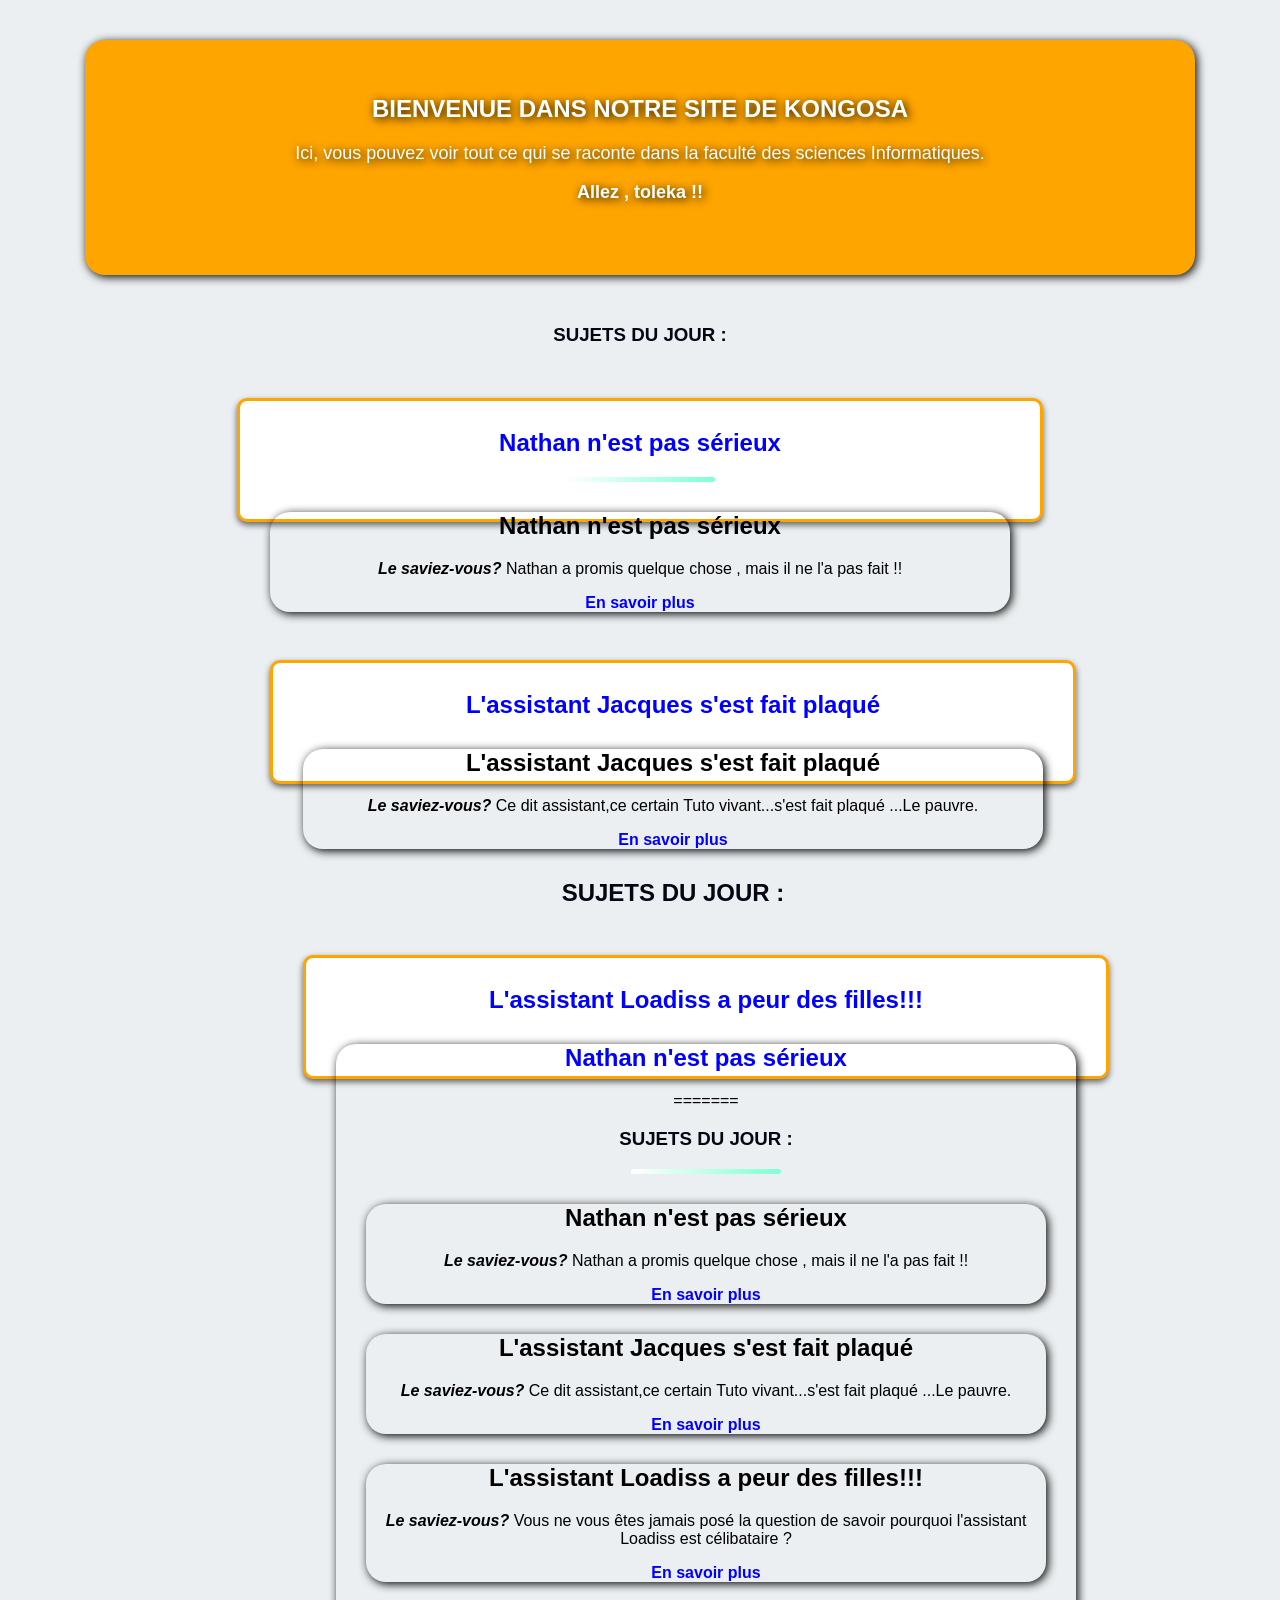
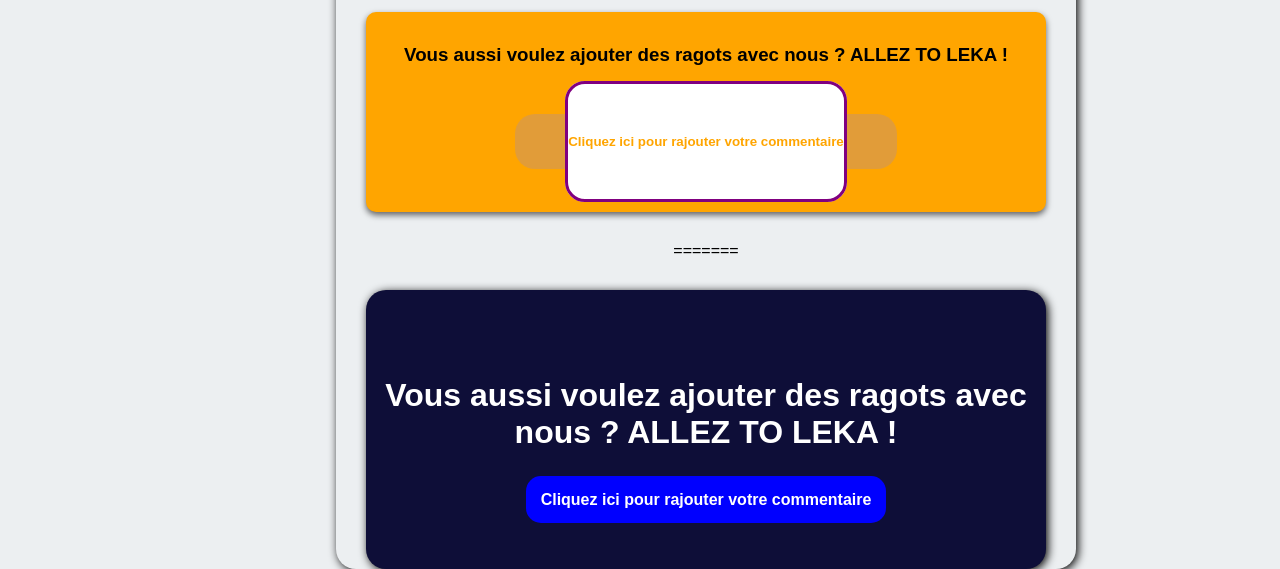
<file: index.html>
<!DOCTYPE html>
<html lang="fr">

<head>
    <meta charset="UTF-8">
    <meta name="viewport" content="width=device-width, initial-scale=1.0">
    <link rel="stylesheet" href="./style.css">
    <title>KONGOSSA FASI</title>
</head>

<body>
    <header>
        <section class="welcom">
            <h1>BIENVENUE DANS NOTRE SITE DE KONGOSA</h1>
            <P>Ici, vous pouvez voir tout ce qui se raconte dans la faculté des sciences Informatiques.</P>
            <P><strong>Allez , toleka !!</strong></P>
        </section>
    </header>
    <main>

        <h3 class="sujet">SUJETS DU JOUR :</h3>


        <section class="block">
            <a href="Nathan.html">
                <h2>Nathan n'est pas sérieux</h2>
            </a>
        <hr>
        <section class="first-raggot">
            <h2>Nathan n'est pas sérieux</h2>
            <p> <b><i>Le saviez-vous?</i></b> Nathan a promis quelque chose , mais il ne l'a pas fait !! </p>
            <a href="Nathan.html">En savoir plus</a>
        </section>

        <section class="block">
            <a href="Jacques.html">
                <h2>L'assistant Jacques s'est fait plaqué</h2>
            </a>

        <section>
            <h2>L'assistant Jacques s'est fait plaqué</h2>
            <p><b><i>Le saviez-vous?</i></b> Ce dit assistant,ce certain Tuto vivant...s'est fait plaqué ...Le pauvre.
            </p>
            <a href="Jacques.html">En savoir plus</h2></a>
        </section>


        <h2 class="sujet">SUJETS DU JOUR :</h2>



        <section class="block"><a href="Loadiss.html">
                <h2>L'assistant Loadiss a peur des filles!!!</h2>
            </a>

        <section>
            <a href="Nathan.html">
                <h2>Nathan n'est pas sérieux</h2>
            </a>
            =======
            <h3 class="sujet">SUJETS DU JOUR :</h3>
            <hr>
            <section class="first-raggot">
                <h2>Nathan n'est pas sérieux</h2>

                <p> <b><i>Le saviez-vous?</i></b> Nathan a promis quelque chose , mais il ne l'a pas fait !! </p>
                <a href="Nathan.html">En savoir plus</a>
            </section>
            <section>
                <h2>L'assistant Jacques s'est fait plaqué</h2>
                <p><b><i>Le saviez-vous?</i></b> Ce dit assistant,ce certain Tuto vivant...s'est fait plaqué ...Le
                    pauvre.
                </p>
                <a href="Jacques.html">En savoir plus</h2></a>
            </section>

            <section>
                <h2>L'assistant Loadiss a peur des filles!!!</h2>
                <p><b><i>Le saviez-vous?</i></b> Vous ne vous êtes jamais posé la question de savoir pourquoi
                    l'assistant
                    Loadiss
                    est célibataire ? </p>
                <a href="Loadiss.html">En savoir plus</h2></a>
            </section>

            <section class="fin">

                <h3>Vous aussi voulez ajouter des ragots avec nous ? ALLEZ TO LEKA !</h3>
                <button><a href="formulaire.html"> Cliquez ici pour
                        rajouter votre commentaire</a></button>
            </section>
            =======
            <section class="proposition">
                <h2>Vous aussi voulez ajouter des ragots avec nous ? ALLEZ TO LEKA !</h2>
                <a href="formulaire.html" class="btn"> Cliquez ici pour rajouter votre commentaire</a>
            </section>


    </main>


</body>

</html>
</file>
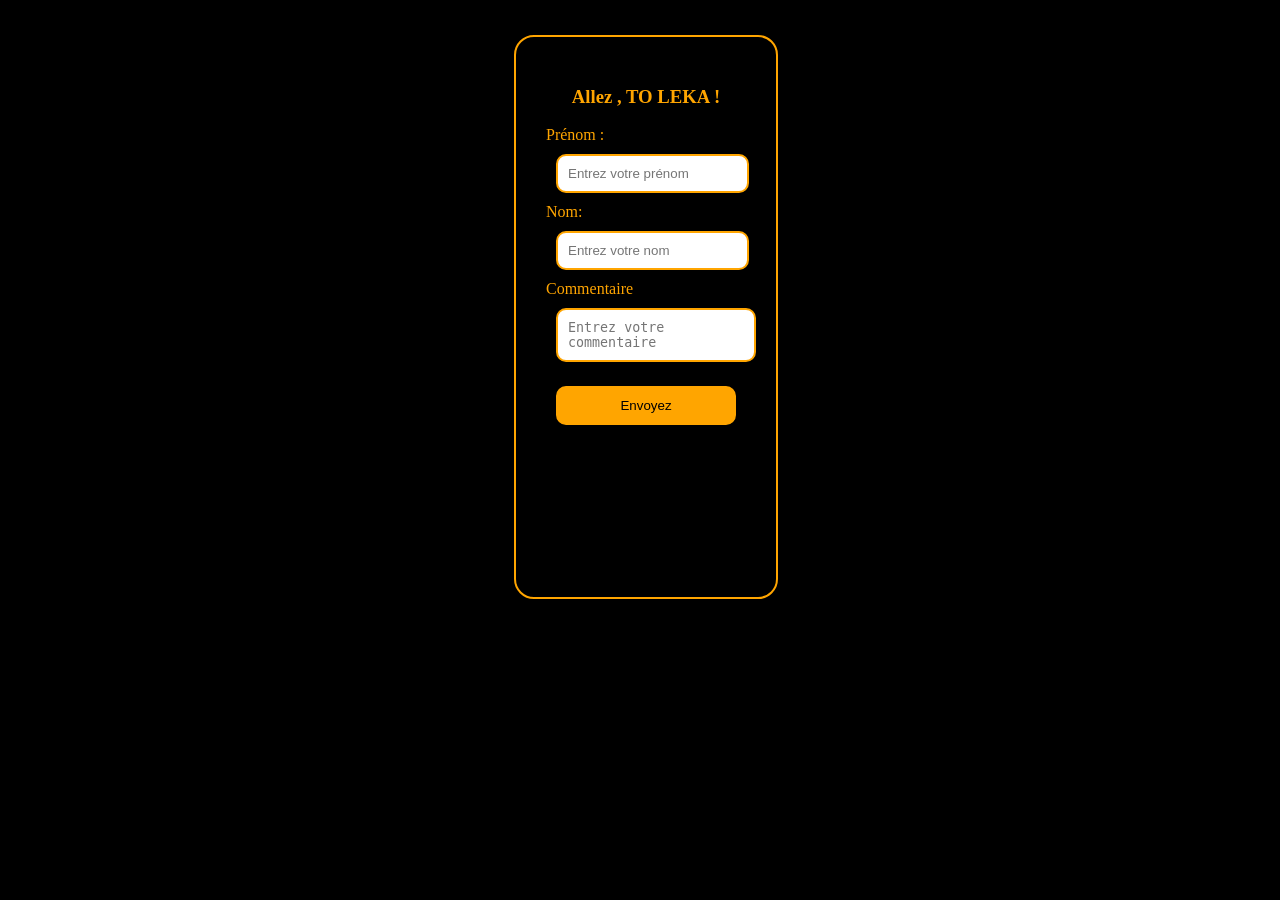
<file: formulaire.html>
<!DOCTYPE html>
<html lang="fr">

<head>
    <meta charset="UTF-8">
    <meta name="viewport" content="width=device-width, initial-scale=1.0">
    <title>formulaire</title>
    <link rel="stylesheet" href="style1.css">
</head>

<body>
    <section class="formulaire">
        <form action="">
            <h3>Allez , TO LEKA ! </h3>
            <label for="prénom">Prénom :</label>
            <input type="text" id="prénom" placeholder="Entrez votre prénom">
            <br>
            <label for="nom">Nom:</label>
            <input type="text" id="nom" placeholder="Entrez votre nom">
            <br>
            <label for="commentaire">Commentaire</label>
            <textarea id="commentaire" placeholder="Entrez votre commentaire"></textarea>
            <br>
            <input type="submit" value="Envoyez" class="btn">
        </form>

    </section>

</body>

</html>
</file>
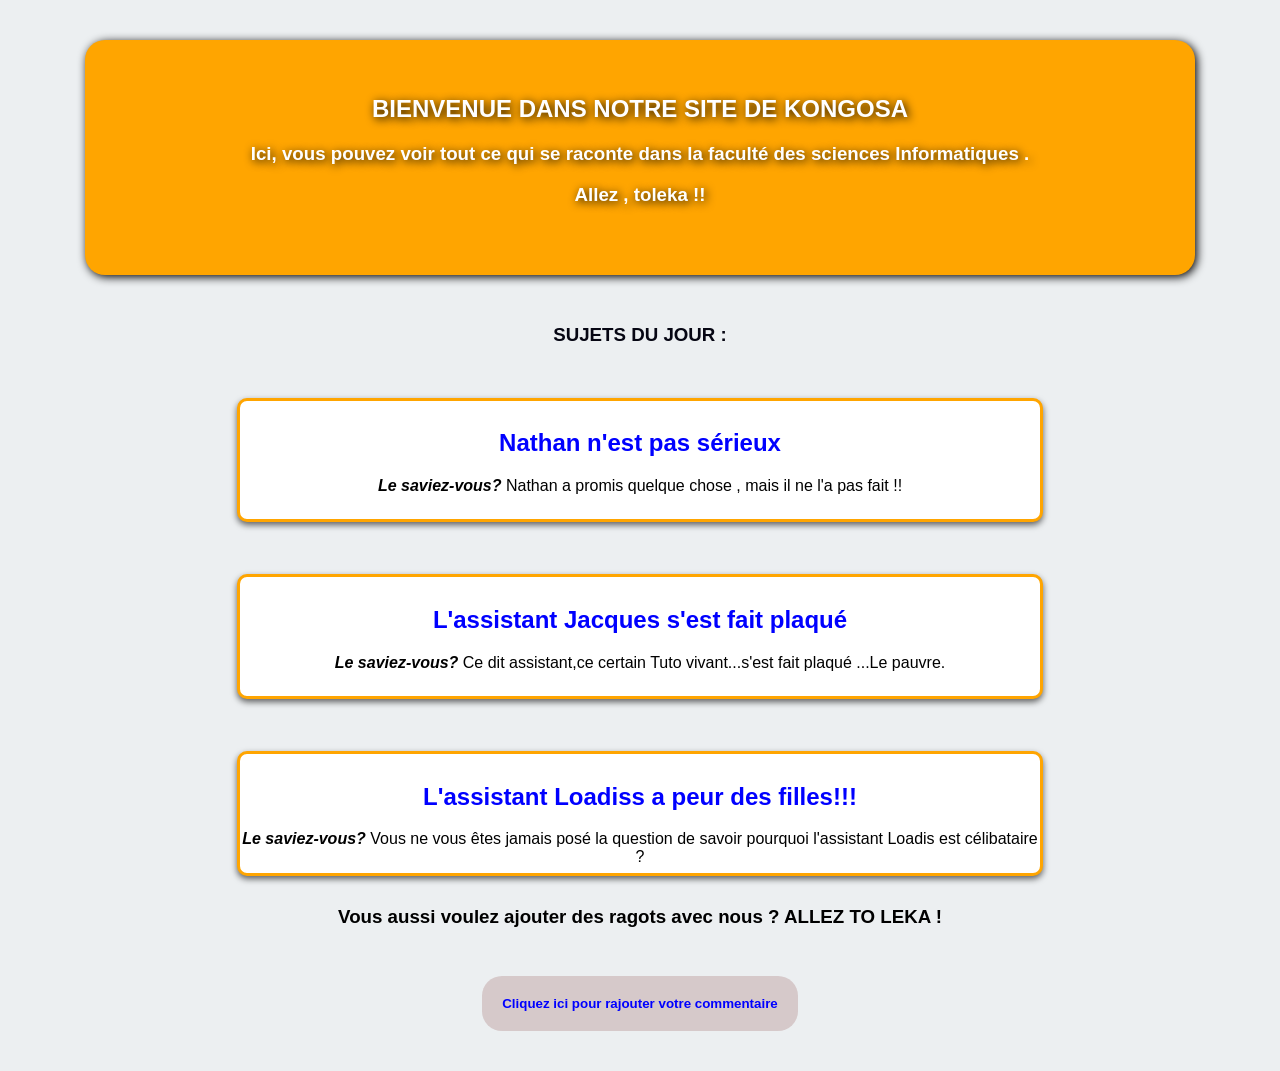
<file: index2.html>
<!DOCTYPE html>
<html lang="fr">

<head>
    <meta charset="UTF-8">
    <meta name="viewport" content="width=device-width, initial-scale=1.0">
    <link rel="stylesheet" href="./style.css">
    <title>KONGOSSA FASI</title>
</head>

<body>
    <header>
        <section class="welcom">

            <h1>BIENVENUE DANS NOTRE SITE DE KONGOSA</h1>
            <h3>Ici, vous pouvez voir tout ce qui se raconte dans la faculté des sciences Informatiques .</h3>
            <h3>Allez , toleka !!</h3>
        </section>
    </header>
    <main>
        <h3 class="sujet">SUJETS DU JOUR :</h3>

        <section class="block">
            <a href="Nathan.html">
                <h2>Nathan n'est pas sérieux</h2>
            </a>
            <p> <b><i>Le saviez-vous?</i></b> Nathan a promis quelque chose , mais il ne l'a pas fait !! </p>

        </section>
        
        <section class="block">
            <a href="Jacques.html">
                <h2>L'assistant Jacques s'est fait plaqué</h2>
            </a>
            <p><b><i>Le saviez-vous?</i></b> Ce dit assistant,ce certain Tuto vivant...s'est fait plaqué ...Le pauvre.</p>
        </section>

        <section class="block">
            <a href="Loadiss.html">
                <h2>L'assistant Loadiss a peur des filles!!!</h2>
            </a>
            <p><b><i>Le saviez-vous?</i></b> Vous ne vous êtes jamais posé la question de savoir pourquoi l'assistant Loadis est célibataire ? </p>
        </section>
        <h3>Vous aussi voulez ajouter des ragots avec nous ? ALLEZ TO LEKA !</h3>
        <button><a href="formulaire.html"> Cliquez ici pour rajouter votre commentaire</a></button>
    </main>


</body>

</html>
</file>
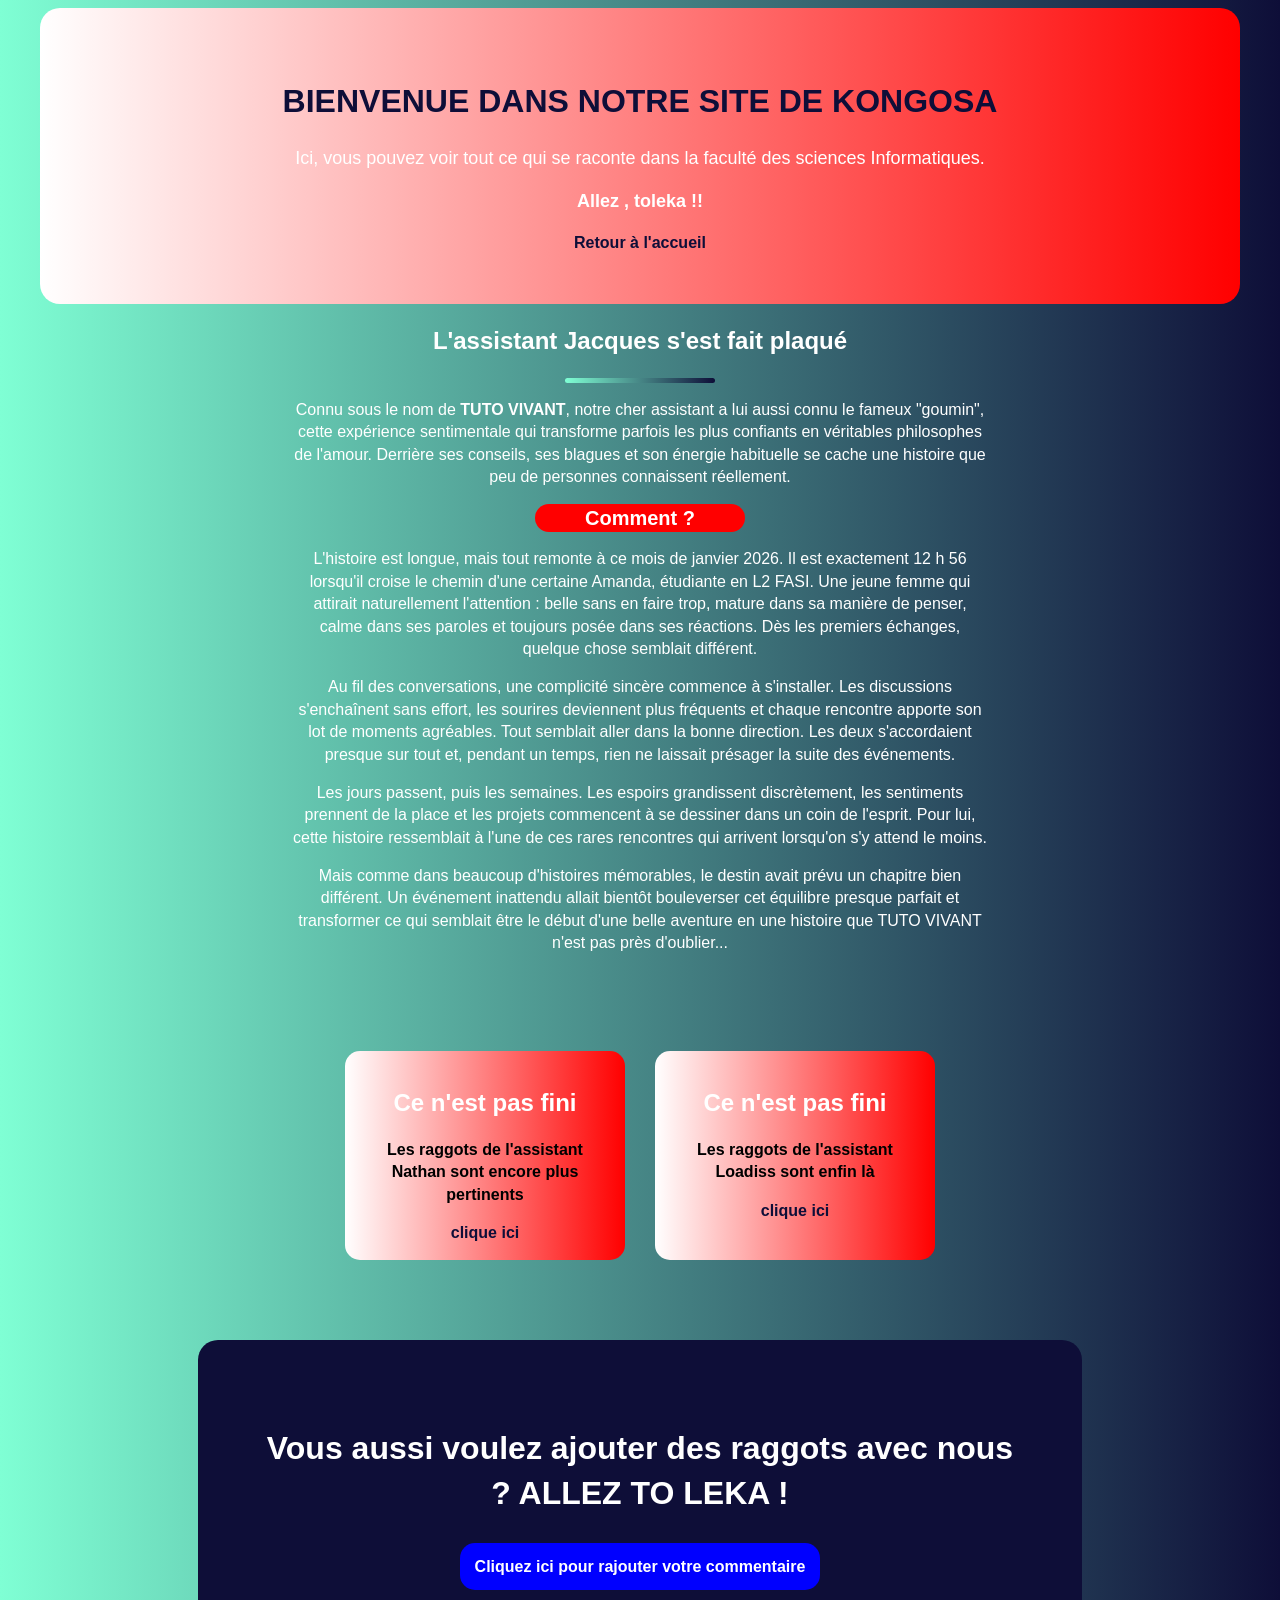
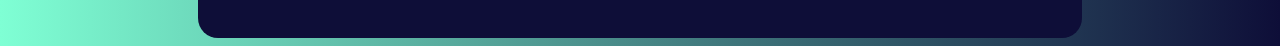
<file: Jacques.html>
<!DOCTYPE html>
<html lang="fr">

<head>
    <meta charset="UTF-8">
    <meta name="viewport" content="width=device-width, initial-scale=1.0">
    <link rel="stylesheet" href="jacques.css">
    <title>KONGOSSA FASI</title>
</head>

<body>
    <header>
            <h1>BIENVENUE DANS NOTRE SITE DE KONGOSA</h1>
            <P>Ici, vous pouvez voir tout ce qui se raconte dans la faculté des sciences Informatiques.</P>
            <P><strong>Allez , toleka !!</strong></P>
            <a href="index.html">Retour à l'accueil</a>
    </header>

    <section class="jacques">
        <h1>L'assistant Jacques s'est fait plaqué</h1>
        <hr>
        <p>Connu sous le nom de <strong>TUTO VIVANT</strong>, notre cher assistant a lui aussi connu le fameux "goumin", cette expérience sentimentale qui transforme parfois les plus confiants en véritables philosophes de l'amour. Derrière ses conseils, ses blagues et son énergie habituelle se cache une histoire que peu de personnes connaissent réellement.</p>

        <h3>Comment ?</h3>

        <p>L'histoire est longue, mais tout remonte à ce mois de janvier 2026. Il est exactement 12 h 56 lorsqu'il croise le chemin d'une certaine Amanda, étudiante en L2 FASI. Une jeune femme qui attirait naturellement l'attention : belle sans en faire trop, mature dans sa manière de penser, calme dans ses paroles et toujours posée dans ses réactions. Dès les premiers échanges, quelque chose semblait différent.</p>

        <p>Au fil des conversations, une complicité sincère commence à s'installer. Les discussions s'enchaînent sans effort, les sourires deviennent plus fréquents et chaque rencontre apporte son lot de moments agréables. Tout semblait aller dans la bonne direction. Les deux s'accordaient presque sur tout et, pendant un temps, rien ne laissait présager la suite des événements.</p>

        <p>Les jours passent, puis les semaines. Les espoirs grandissent discrètement, les sentiments prennent de la place et les projets commencent à se dessiner dans un coin de l'esprit. Pour lui, cette histoire ressemblait à l'une de ces rares rencontres qui arrivent lorsqu'on s'y attend le moins.</p>

        <p>Mais comme dans beaucoup d'histoires mémorables, le destin avait prévu un chapitre bien différent. Un événement inattendu allait bientôt bouleverser cet équilibre presque parfait et transformer ce qui semblait être le début d'une belle aventure en une histoire que TUTO VIVANT n'est pas près d'oublier...</p>
    </section>
    <section class="visite">
        <div class="carte">
            <h2>Ce n'est pas fini</h2>
            <p>Les raggots de l'assistant Nathan sont encore plus pertinents</p>
            <a href="Nathan.html">clique ici</a>
        </div>
        <div class="carte">
            <h2>Ce n'est pas fini</h2>
            <p>Les raggots de l'assistant Loadiss sont enfin là </p>
            <a href="Nathan.html">clique ici </a>
        </div>
    </section>
    <section class="proposition">
            <h2>Vous aussi voulez ajouter des raggots avec nous ? ALLEZ TO LEKA !</h2>
            <a href="formulaire.html" class="btn"> Cliquez ici pour rajouter votre commentaire</a>
    </section>
</body>

</html>
</file>
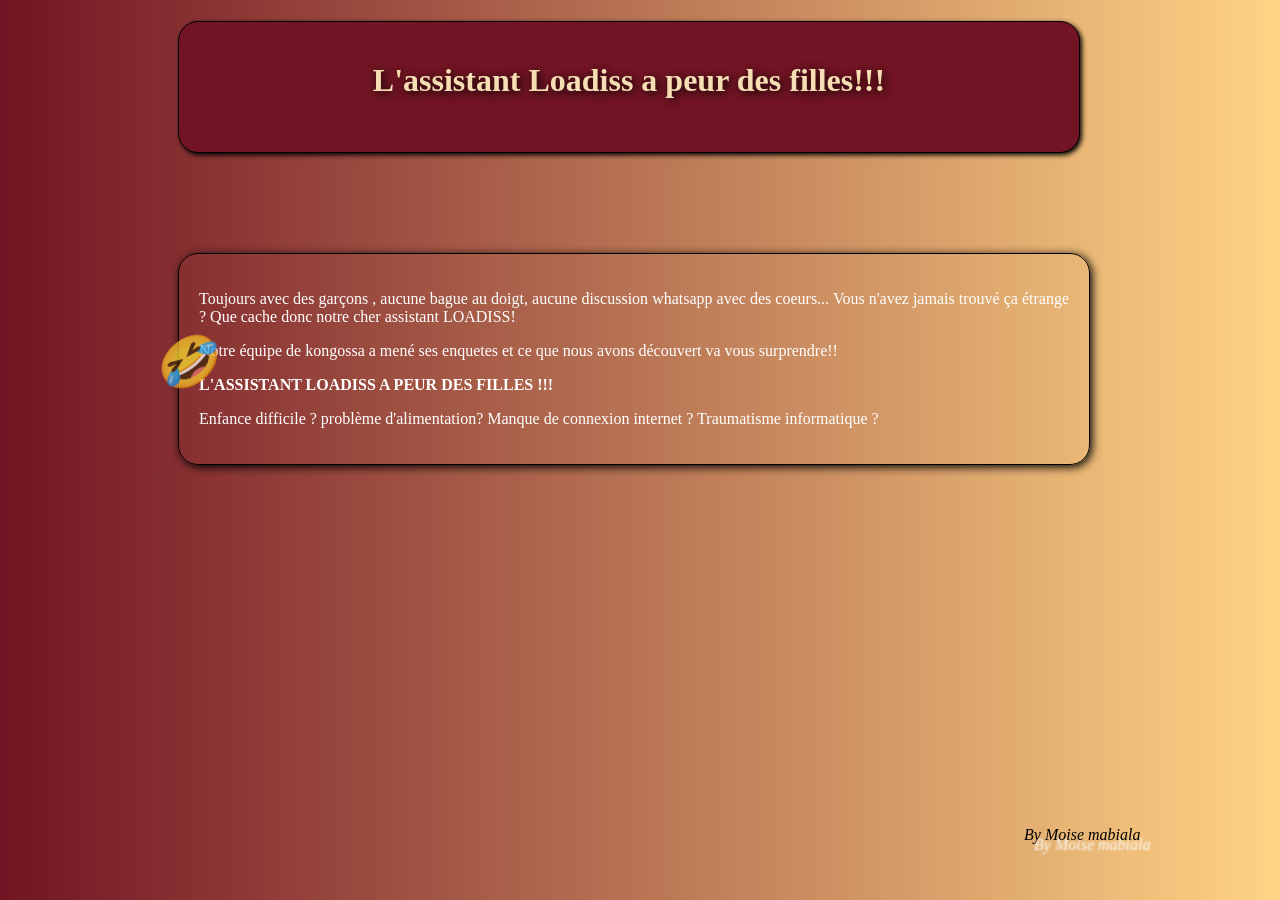
<file: Loadiss.html>
<!DOCTYPE html>
<html lang="fr">

<head>
    <meta charset="UTF-8">
    <meta name="viewport" content="width=device-width, initial-scale=1.0">
    <link rel="stylesheet" href="/style2.css">
    <title>KONGOSSA FASI</title>
</head>

<body>
    <h1>L'assistant Loadiss a peur des filles!!!</h1>

    <div class="paragraph_container">
        <p>Toujours avec des garçons , aucune bague au doigt, aucune discussion whatsapp avec des coeurs... Vous n'avez
        jamais trouvé ça étrange ? Que cache donc notre cher assistant LOADISS!</p>
        
        <p>Notre équipe de kongossa a mené ses enquetes et ce que nous avons découvert va vous surprendre!!</p>
        
        <p><b>L'ASSISTANT LOADISS A PEUR DES FILLES !!!</b></p>
        
        <p>Enfance difficile ? problème d'alimentation? Manque de connexion internet ? Traumatisme informatique ?</p>
    
    </div>
    <i class="rire">🤣</i>
    <p class="em"><em>By Moise mabiala</em></p>
    
</body>

</html>
</file>
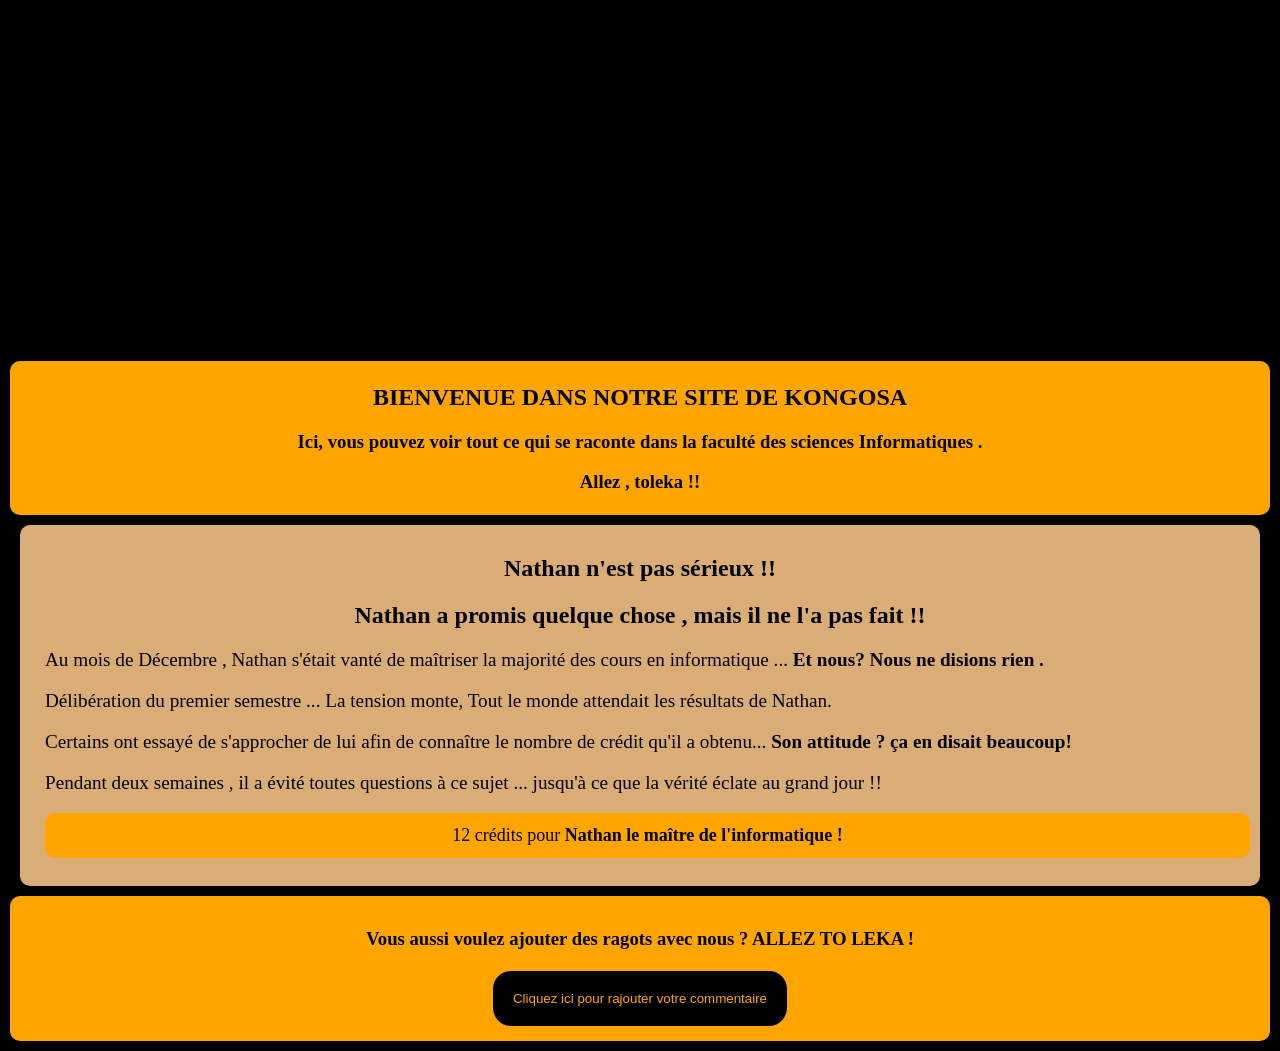
<file: Nathan.html>
<!DOCTYPE html>
<html lang="fr">

<head>
    <meta charset="UTF-8">
    <meta name="viewport" content="width=device-width, initial-scale=1.0">
    <title>KONGOSSA FASI</title>
    <link rel="stylesheet" href="style1.css">
</head>

<body>
    =======
    <h1>Nathan n'est pas sérieux !!</h1>
    <h2>Nathan a promis quelque chose , mais il ne l'a pas fait !!</h2>
    <div>
        <p>Au mois de Décembre , Nathan s'était vanté de maîtriser la majorité des cours en informatique ... Et nous?
            Nous ne disions rien. </p>
    </div>
    <div>
        <p>Délibération du premier semestre ... La tension monte, Tout le monde attendait les résultats de Nathan</p>
    </div>
    <div>
        <p>Certains ont essayé de s'approcher de lui afin de connaître le nombre de crédit qu'il a obtenu... son
            attitude ? ça en disait beaucoup!</p>
    </div>
    <div>
        <p>Pendantn deux semaines , il a évité toutes questions à ce sujet ... jusqu'à ce que la vérité éclate au grand
            jour !!</p>
    </div>
    <div>
        <p>12 crédits pour <b>Nathan le maître de l'informatique !</b></p>
    </div>

    <section class="welcom">
        <h1>BIENVENUE DANS NOTRE SITE DE KONGOSA</h1>
        <h3>Ici, vous pouvez voir tout ce qui se raconte dans la faculté des sciences Informatiques .
        </h3>
        <h3>Allez , toleka !!</h3>
    </section>
    <section class="bloc">

        <h1>Nathan n'est pas sérieux !!</h1>
        <h2>Nathan a promis quelque chose , mais il ne l'a pas fait !!</h2>
        <div>
            <p>Au mois de Décembre , Nathan s'était vanté de maîtriser la majorité des cours en informatique ... <b>Et
                    nous?
                    Nous ne disions rien . </b></p>
        </div>
        <div>
            <p>Délibération du premier semestre ... La tension monte, Tout le monde attendait les résultats de Nathan.
            </p>
        </div>
        <div>
            <p>Certains ont essayé de s'approcher de lui afin de connaître le nombre de crédit qu'il a obtenu... <b>Son
                    attitude ? ça en disait beaucoup!</b></p>
        </div>
        <div>
            <p>Pendant deux semaines , il a évité toutes questions à ce sujet ... jusqu'à ce que la vérité éclate au
                grand
                jour !!</p>
        </div>
        <div>
            <p id="fin">12 crédits pour <b>Nathan le maître de l'informatique !</b></p>
        </div>
    </section>
    <section class="fin">
        <h3>Vous aussi voulez ajouter des ragots avec nous ? ALLEZ TO LEKA !</h3>
        <button><a href="formulaire.html"> Cliquez ici pour
                rajouter votre commentaire</a></button>
    </section>

</body>

</html>
</file>
<file: style.css>
body {

    display: flex;
    flex-direction: column;
    align-items: center;
    background-color: #eceff1;
    margin: 10px;
  }

html{
    margin: 0;
    box-sizing: border-box;
}
body {
    background:#eceff1;
    font-family: Arial, Helvetica, sans-serif;

}
.welcom {
    padding-top: 3%;
    text-align: center;

    border-radius: 20px;
    width: 1110px;
    height: 200px;
    background-color: orange;
    color: white;
    text-shadow: 2px 2px 10px #000000;

}
.block{
    margin-top: 6%;
    padding-top: 1%;
    background-color: white;
    width: 800px;
    height: 110px;

    border: solid orange 3px;

    border-radius: 10px;

    background-color: orange;
    box-shadow: 0 3px 6px rgba(0, 0, 0, 0.6);
    background: white;
}
.welcom h1{
    color: rgb(255, 255, 255);
}
.welcom p{
    font-size: 18px;

}

main {
    text-align: center;
}
.sujet {


    color: rgb(6, 6, 19);

}

a {
    color:#000000;
    text-decoration: none;
    transition: 0.5s;

    color: rgb(0, 0, 0);

    color: black;
}

a {
    color: black;
    text-decoration: none;
    transition: 0.5s;
    color: blue;

}
hr{
    width: 150px;
    height: 5px;
    margin: 0 auto;
    border: none;
    border-radius: 10px;
    background: linear-gradient(to right,white,aquamarine);
}

a{
    text-decoration: none;
    transition:color 0.5s;
    font-weight: bold;

}
a:hover {
    color: orange;
}

section {

    border-radius: 20px;
    margin: 30px;
    box-shadow: 2px 2px 10px #000000;
}

button {
    border: black solid 2px;
    background-color: beige;


    border: solid orange 3px;
    border-radius: 20px;
    margin: 30px;
}

.fin {
    border: solid orange 3px;
    border-radius: 10px;
    background-color: orange;
    box-shadow: 0 3px 6px rgba(0, 0, 0, 0.6);
    padding: 10px;
}

button {
    border: orange solid 2px;
    background-color: black;
    padding: 20px;
    border-radius: 20px;
    cursor: pointer;
    transform: scale(1s);
}

button:hover {
    border: orange solid 2px;
    background-color: beige;
    border-radius: 20px;
    cursor: pointer;
}

.fin a {
    color: orange;
    border: 3px solid purple ;
    border-radius: 20px;
    margin: 30px;
    background: white;
    padding: 50px 0;

}



.proposition{
    padding: 60px 0;
    background: rgb(14, 14, 56);
    border: none;
}
.proposition h2{
    color: white;
    font-weight: bold;
    font-size: 2rem;
    margin-bottom: 40px;
}
.btn{
    padding: 15px;
    border-radius: 15px;
    background: blue;
    color: white;
    font-weight: bold;
    transition: background 0.3s;
}
.btn:hover{
    background: orange;
    color: blue;

}



button {
    text-decoration: none;
    border : none;
    background-color: rgba(181, 144, 144, 0.4);
    border-radius: 20px;
    
    

}
</file>
<file: style1.css>
body {
    background-color: rgb(0, 0, 0);
    margin: 10px;
}

.welcom {
    text-align: center;
    border: solid orange 3px;
    border-radius: 10px;
    background-color: orange;
    box-shadow: 0 3px 6px rgba(0, 0, 0, 0.6);
}

.bloc {
    background-color: rgb(218, 173, 118);
    box-shadow: 0 3px 6px rgba(0, 0, 0, 0.6);
    margin: 10px;
    padding: 10px;
    border-radius: 10px;
}

h1,
h2 {
    text-align: center;
    transition: 0.3s;
}

h1:hover,
h2:hover {
    color: orange;

}

div {
    margin-left: 15px;
}

p {
    font-size: larger;
}

#fin {
    font-size: large;
    text-align: center;
    border: solid orange 2px;
    background-color: orange;
    border-radius: 10px;
    padding: 10px;
}

.fin {
    border: solid orange 3px;
    border-radius: 10px;
    background-color: orange;
    box-shadow: 0 3px 6px rgba(0, 0, 0, 0.6);
    padding: 10px;
    text-align: center;
}

button {
    border: orange solid 2px;
    background-color: black;
    padding: 20px;
    border-radius: 20px;
    cursor: pointer;
    transform: scale(1s);
}

button:hover {
    border: orange solid 2px;
    background-color: beige;
    border-radius: 20px;
    cursor: pointer;
}

.fin a {
    color: orange;
    text-decoration: none;
}

.formulaire {
    color: orange;
    border: solid 2px orange;
    width: 200px;
    height: 500px;
    padding: 30px;
    margin-top: 35px;
    margin-left: 40%;
    border-radius: 20px;
}

.formulaire h3 {
    text-align: center;
}

.formulaire input,
textarea {
    padding: 10px;
    border-radius: 10px;
    margin: 10px;
    resize: none;
    border: solid orange 2px;

}

.btn {
    width: 180px;
    margin-left: 50%;
    background-color: orange;
    border: orange solid 2px;
}
</file>
<file: jacques.css>
html{
    margin: 0;
    box-sizing: border-box;
}
body{
    font-family: Arial, Helvetica, sans-serif;
    line-height: 1.4;
    background: linear-gradient(to right,aquamarine,rgb(14, 14, 56));
}
a{
    text-decoration: none;
    color: rgb(14, 14, 56);
    font-weight: bold;
    transition: color 0.5s;
}
a:hover{
    color: white;
}

header{
    margin: 0 auto;
    width: 95%;
    border: none;
    border-radius: 20px;
    background: linear-gradient(to right,white,red);
    padding: 50px 0;
    color: white;
    text-align: center;
}
header h1{
    color: rgb(14, 14, 56);
}
header p{
    font-size: 18px;
}

.jacques{
    text-align: center;
    max-width: 700px;
    margin: 0 auto;
    color: white;
}
.jacques h3{
    margin: 0 auto;
    font-size: 20px;
    width: 30%;
    background: red;
    border-radius: 15px;
}


hr{
    width: 150px;
    height: 5px;
    margin: 0 auto;
    border: none;
    border-radius: 10px;
    background: linear-gradient(to right,aquamarine,rgb(14, 14, 56));
}


.visite{
    display: flex;
    justify-content: center;
    padding: 80px 0;
    gap: 30px;
}
.carte{
    text-align: center;
    border-radius: 15px;
    background: linear-gradient(to right,white,red);
    width: 250px;
    padding: 15px;
}
.carte h2{
    color: white;
}
.carte p{
    font-weight: bold;
}


.proposition{
    padding: 60px 5%;
    margin: 0 auto;
    background: rgb(14, 14, 56);
    border: none;
    border-radius: 20px;
    text-align: center;
    width: 60%;
}
.proposition h2{
    color: white;
    font-weight: bold;
    font-size: 2rem;
    margin-bottom: 40px;
}
.btn{
    padding: 15px;
    border-radius: 15px;
    background: blue;
    color: white;
    font-weight: bold;
    transition: background 0.8s ;
}
.btn:hover{
    background: orange;
}
</file>
<file: style2.css>
body{

    background: linear-gradient(to right,rgb(114, 20, 35), rgba(255, 166, 0, 0.477)); 
   

}




h1{
    text-align: center;
    border: 1px solid black;
    width: 900px;
    height: 90px;
    margin-left: 170px;
    padding-top: 40px;
    border-radius: 20px;
    background-color: rgb(114, 20, 35);
    color:wheat;
    text-shadow: 2px 2px 10px #000000;
    box-shadow: 2px 2px 5px #000000;
}

p{
    color:white
}

.paragraph_container{
    position :relative;
    text-align: justify;
    border : 1px solid black;
    border-radius: 20px;
    padding : 20px;
    width: 870px;
    margin-left: 170px;
    margin-top: 100px;
    box-shadow: 2px 2px 10px #000000;
}

.rire{
   position: absolute;
   font-size: 50px;
   top: 37%;
   left: 12%;
   color : rgba(255, 255, 255, 0.735);
   
}

.em{
    position: absolute;
    top: 90%;
    left: 80%;
    color: black;
    text-shadow: 10px 10px 2px white;
    
}
</file>
